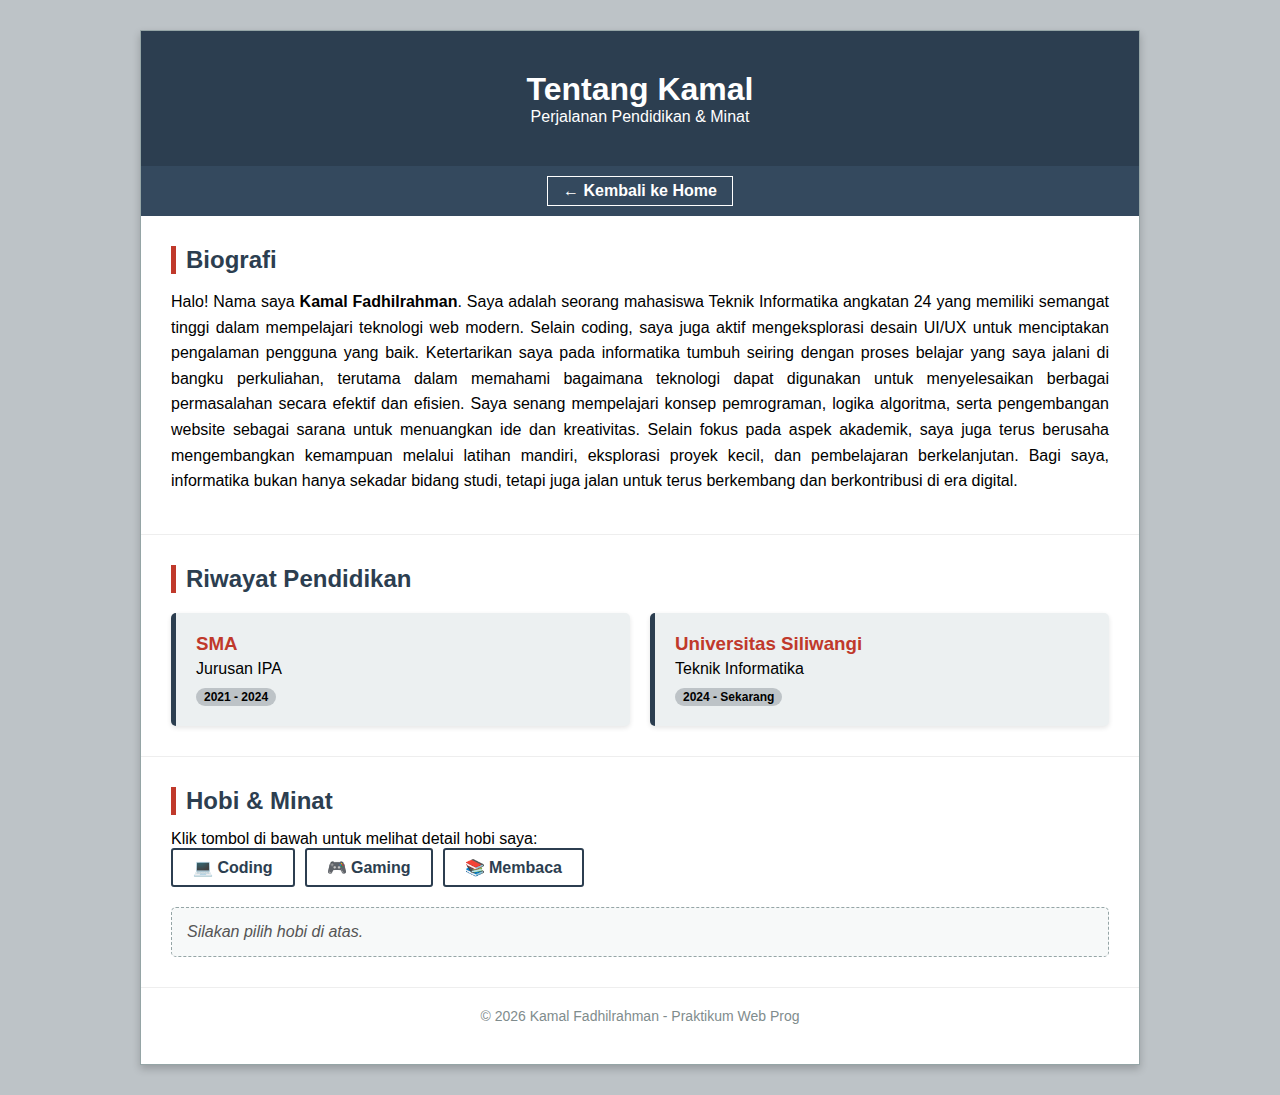
<file: about.html>
<!DOCTYPE html>
<html lang="id">
<head>
    <meta charset="UTF-8">
    <meta name="viewport" content="width=device-width, initial-scale=1.0">
    <title>About Me - Kamal Fadhilrahman</title>
    <link rel="stylesheet" href="style.css">
</head>
<body>

    <div id="container">
        
        <header>
            <h1 id="judul-about">Tentang Kamal</h1>
            <p>Perjalanan Pendidikan & Minat</p>
        </header>

        <nav>
            <a href="index.html" class="tombol-nav">&larr; Kembali ke Home</a>
        </nav>

        <section id="bio">
            <h2>Biografi</h2>
            <p class="teks-justify">
                Halo! Nama saya <strong>Kamal Fadhilrahman</strong>. Saya adalah seorang mahasiswa Teknik Informatika angkatan 24 yang memiliki semangat tinggi dalam mempelajari teknologi web modern. 
                Selain coding, saya juga aktif mengeksplorasi desain UI/UX untuk menciptakan pengalaman pengguna yang baik. Ketertarikan saya pada informatika tumbuh seiring dengan proses belajar yang saya jalani di bangku perkuliahan, terutama dalam memahami bagaimana teknologi dapat digunakan untuk menyelesaikan berbagai permasalahan secara efektif dan efisien.
Saya senang mempelajari konsep pemrograman, logika algoritma, serta pengembangan website sebagai sarana untuk menuangkan ide dan kreativitas. Selain fokus pada aspek akademik, saya juga terus berusaha mengembangkan kemampuan melalui latihan mandiri, eksplorasi proyek kecil, dan pembelajaran berkelanjutan. Bagi saya, informatika bukan hanya sekadar bidang studi, tetapi juga jalan untuk terus berkembang dan berkontribusi di era digital.
            </p>
            <p id="pesan-dinamis" style="margin-top: 10px; font-weight: bold; color: #2c3e50;"></p>
        </section>

        <section id="education">
            <h2>Riwayat Pendidikan</h2>
            <div class="card-container">
                <div class="card">
                    <h3>SMA</h3>
                    <p>Jurusan IPA</p>
                    <span class="tahun">2021 - 2024</span>
                </div>
                <div class="card">
                    <h3>Universitas Siliwangi</h3>
                    <p>Teknik Informatika</p>
                    <span class="tahun">2024 - Sekarang</span>
                </div>
            </div>
        </section>

        <section id="hobbies">
            <h2>Hobi & Minat</h2>
            <p>Klik tombol di bawah untuk melihat detail hobi saya:</p>
            
            <div class="button-group">
                <button class="btn-hobi" onclick="gantiHobi('Coding')">💻 Coding</button>
                <button class="btn-hobi" onclick="gantiHobi('Gaming')">🎮 Gaming</button>
                <button class="btn-hobi" onclick="gantiHobi('Reading')">📚 Membaca</button>
            </div>

            <div id="info-hobi" class="info-box">
                Silakan pilih hobi di atas.
            </div>
        </section>

        <footer style="text-align: center; padding: 20px; color: #7f8c8d; font-size: 14px;">
            &copy; 2026 Kamal Fadhilrahman - Praktikum Web Prog
        </footer>

    </div>

    <script src="script.js"></script>
</body>
</html>
</file>
<file: style.css>
/* Reset Margin & Padding */
* {
    margin: 0;
    padding: 0;
    box-sizing: border-box;
    font-family: Arial, sans-serif;
}

/* WARNA BACKGROUND MASKULIN 
   Menggunakan warna 'Silver' (#bdc3c7) untuk latar belakang utama.
   Tidak putih, tidak silau, memberikan kesan elegan dan kokoh.
*/
body {
    background-color: #bdc3c7; 
}

/* Container Utama */
#container {
    background-color: white; /* Tetap putih agar tulisan jelas dibaca */
    width: 90%; 
    max-width: 1000px;
    margin: 30px auto; /* Memberi jarak atas-bawah agar background terlihat */
    padding-bottom: 20px;
    border: 1px solid #95a5a6; /* Garis tepi disesuaikan warnanya */
    box-shadow: 0px 4px 8px rgba(0,0,0,0.2); /* Sedikit bayangan agar timbul */
}

/* Header */
header {
    background-color: #2c3e50; /* Warna Navy Blue (Biru Gelap) - Sangat Maskulin */
    color: white;
    padding: 40px 20px;
    text-align: center;
}

.gambar-profil {
    width: 150px;
    height: 150px;
    border-radius: 50%;
    border: 5px solid #bdc3c7; /* Border disamakan dengan background body */
    object-fit: cover;
    margin-bottom: 10px;
}

/* Judul dan Subjudul */
h1#judul {
    margin-bottom: 5px;
}

/* Navigasi */
nav {
    background-color: #34495e; /* Warna sedikit lebih terang dari header */
    text-align: center;
    padding: 10px;
}

.tombol-nav {
    text-decoration: none;
    color: white; /* Teks putih di atas background gelap */
    font-weight: bold;
    padding: 5px 15px;
    border: 1px solid white;
    display: inline-block;
}

.tombol-nav:hover {
    background-color: white;
    color: #2c3e50;
}

/* Section (Bagian Isi) */
section {
    padding: 30px;
    border-bottom: 1px solid #eee;
}

h2 {
    color: #2c3e50; /* Judul section mengikuti warna tema utama */
    margin-bottom: 15px;
    border-left: 5px solid #c0392b; /* Aksen Merah Gelap (Opsional) untuk tegas */
    padding-left: 10px;
}

ul {
    padding-left: 20px;
    line-height: 1.8;
}

li {
    margin-bottom: 5px;
    color: #333; /* Warna teks isi abu gelap */
}

/* Tombol Aksi */
button {
    background-color: #2c3e50; /* Navy Blue */
    color: white;
    padding: 12px 25px;
    border: none;
    cursor: pointer;
    font-size: 16px;
    margin-top: 15px;
    border-radius: 3px; /* Sudut sedikit kotak agar tegas */
    transition: 0.3s;
}

button:hover {
    background-color: #1a252f; /* Warna lebih gelap saat disentuh */
}

/* =========================================
   TAMBAHAN UNTUK HALAMAN ABOUT (MODERN UI)
   ========================================= */

/* Gaya Justify untuk teks panjang */
.teks-justify {
    text-align: justify;
    line-height: 1.6;
}

/* Container untuk Kartu Pendidikan (Flexbox) */
.card-container {
    display: flex;
    gap: 20px; /* Jarak antar kartu */
    margin-top: 20px;
    flex-wrap: wrap; /* Agar responsif di HP */
}

/* Desain Kartu (Modern & Berkelas) */
.card {
    background-color: #ecf0f1; /* Abu-abu sangat muda */
    border-left: 5px solid #2c3e50; /* Aksen Navy */
    padding: 20px;
    flex: 1; /* Lebar otomatis rata */
    border-radius: 5px;
    box-shadow: 0 2px 5px rgba(0,0,0,0.1); /* Bayangan halus */
    transition: transform 0.3s ease, box-shadow 0.3s ease;
}

/* Efek Hover pada Kartu (Interaktif) */
.card:hover {
    transform: translateY(-5px); /* Naik sedikit saat disentuh kursor */
    box-shadow: 0 5px 15px rgba(0,0,0,0.2);
    background-color: #fff;
}

.card h3 {
    color: #c0392b; /* Aksen Merah Bata */
    margin-bottom: 5px;
}

.tahun {
    display: inline-block;
    background-color: #bdc3c7;
    padding: 2px 8px;
    border-radius: 10px;
    font-size: 12px;
    margin-top: 10px;
    font-weight: bold;
}

/* Group Tombol Hobi */
.button-group {
    display: flex;
    gap: 10px;
    margin-bottom: 20px;
}

.btn-hobi {
    background-color: white;
    color: #2c3e50;
    border: 2px solid #2c3e50;
    padding: 8px 20px;
    margin-top: 0; /* Override margin button default */
    font-weight: bold;
}

.btn-hobi:hover {
    background-color: #2c3e50;
    color: white;
}

/* Kotak Info Hobi Dinamis */
.info-box {
    padding: 15px;
    border: 1px dashed #95a5a6;
    background-color: #f7f9f9;
    border-radius: 5px;
    font-style: italic;
    color: #555;
    transition: all 0.3s;
}
</file>
